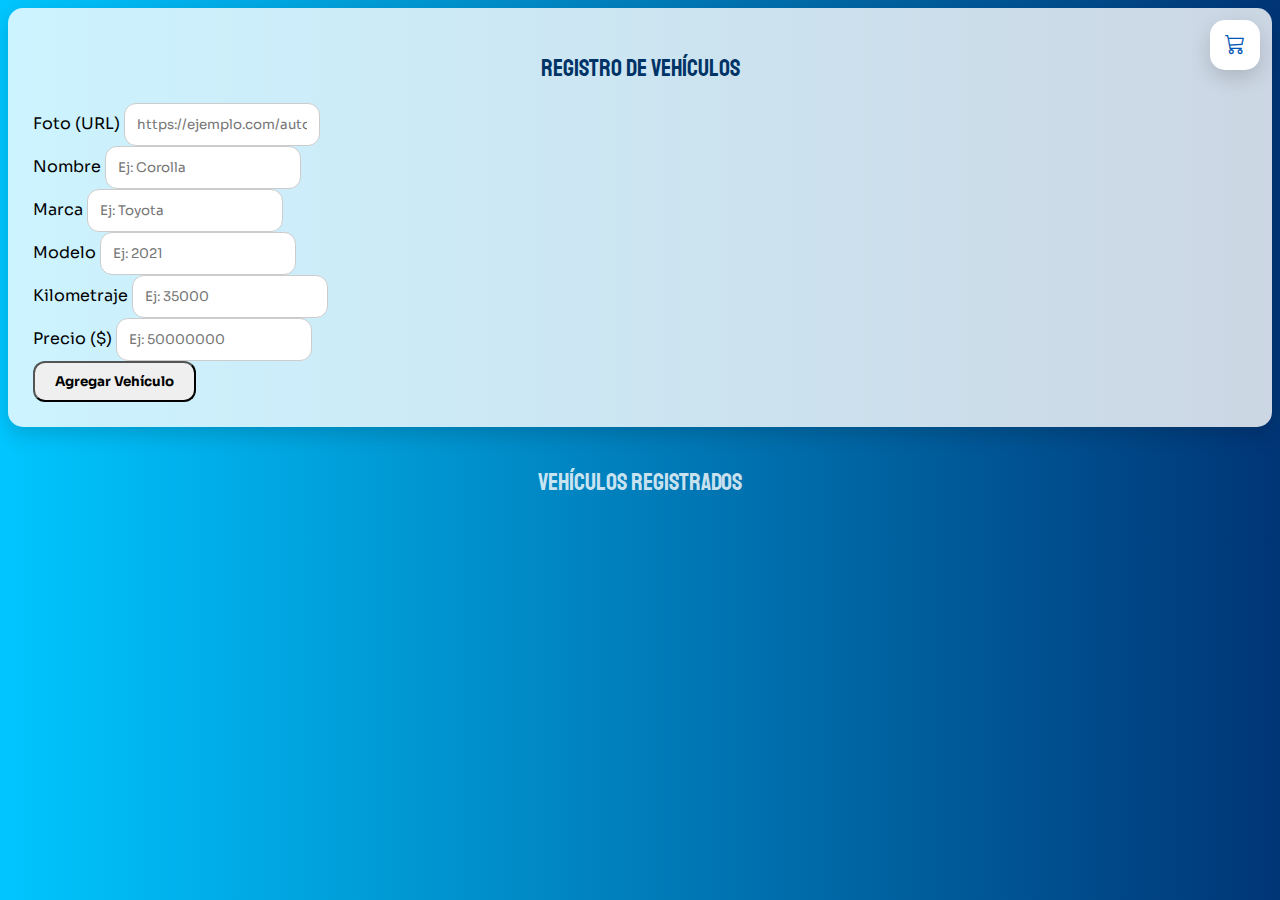
<file: index.html>
<!DOCTYPE html>
<html lang="en">

<head>
    <meta charset="UTF-8">
    <meta name="viewport" content="width=device-width, initial-scale=1.0">
    <title>Base-Vehiculos</title>
    <link href="https://cdn.jsdelivr.net/npm/bootstrap@5.3.8/dist/css/bootstrap.min.css" rel="stylesheet"
        integrity="sha384-sRIl4kxILFvY47J16cr9ZwB07vP4J8+LH7qKQnuqkuIAvNWLzeN8tE5YBujZqJLB" crossorigin="anonymous">
    <link rel="stylesheet" href="css/style.css">
    <link rel="stylesheet" href="https://cdn.jsdelivr.net/npm/bootstrap-icons@1.13.1/font/bootstrap-icons.min.css">
    <link rel="shortcut icon" href="img/coche.png" type="image/x-icon">
</head>

<body>

    <button id="carrito"><i class="bi bi-cart3"></i></button>

    <section class="container my-4">
        <div class="row">
            <!-- Columna izquierda: Formulario -->
            <div class="col-md-6" id="form">
                <h2 class="mb-3">Registro de Vehículos</h2>
                <form id="vehiculo-form">
                    <!-- Foto (URL) -->
                    <div class="mb-3">
                        <label for="foto-v" class="form-label">Foto (URL)</label>
                        <input type="url" id="foto-v" class="form-control"  placeholder="https://ejemplo.com/auto.jpg">
                    </div>

                    <!-- Nombre -->
                    <div class="mb-3">
                        <label for="nombre-v" class="form-label">Nombre</label>
                        <input type="text" id="nombre-v" class="form-control"  placeholder="Ej: Corolla" required>
                    </div>

                    <!-- Marca -->
                    <div class="mb-3">
                        <label for="marca-v" class="form-label">Marca</label>
                        <input type="text" id="marca-v" class="form-control"  placeholder="Ej: Toyota" required>
                    </div>

                    <!-- Modelo -->
                    <div class="mb-3">
                        <label for="modelo-v" class="form-label">Modelo</label>
                        <input type="text" id="modelo-v" class="form-control"  placeholder="Ej: 2021" required>
                    </div>

                    <!-- Kilometraje -->
                    <div class="mb-3">
                        <label for="kilometraje-v" class="form-label">Kilometraje</label>
                        <input type="number" id="kilometraje-v" class="form-control"  placeholder="Ej: 35000" required>
                    </div>

                    <!-- Precio -->
                    <div class="mb-3">
                        <label for="precio-v" class="form-label">Precio ($)</label>
                        <input type="number" id="precio-v" class="form-control"  placeholder="Ej: 50000000" required>
                    </div>

                    <button type="submit" id="ag-v" class="btn btn-primary">Agregar Vehículo</button>
                </form>
            </div>

            <!-- Columna derecha: Contenedor de tarjetas -->
            <div class="col-md-6" id="tarjeta">
                <h2 class="mb-3">Vehículos Registrados</h2>
                <div class="row g-3" id="cont-cards">
                    <!-- Ejemplo de tarjeta -->
                    <!-- <div class="col-md-6 item-vehiculo">
                        <div class="card h-100">
                            <img src="https://www.buyatoyota.com/sharpr/bat/assets/img/vehicle-info/Corolla/2026/hero-image.png" class="card-img-top w-100" alt="Foto vehículo">
                            <div class="card-body">
                                <h3 class="card-title">Corolla</h3>
                                <h4 class="card-subtitle text-muted">Toyota</h4>
                                <h4 class="card-text">Modelo: 2021</h4>
                                <h4 class="card-text">Kilometraje: 35,000 km</h4>
                                <h2 class="text-success">$50,000,000</h2>
                                <div class="d-flex justify-content-between mt-3">
                                    <button class="btn btn-success">Comprar</button>
                                    <button class="btn btn-danger">Eliminar</button>
                                </div>
                            </div>
                        </div> -->
                    <!-- </div> --> 
                    <!-- Aquí se irán agregando las demás tarjetas dinámicamente con JS -->
                </div>
            </div>
        </div>
    </section>

    <div id="panel-carrito">
        <h2 class="mb-3 title-carrito">Carrito</h2>
        <hr>
        <div id="cont-productos">
             <!-- <div class="productos-card container">
                <div class="row">
                    <div class="col-md-4">
                        <img src="https://www.buyatoyota.com/sharpr/bat/assets/img/vehicle-info/Corolla/2026/hero-image.png" class="card-img-top w-100" alt="Foto vehículo">
                    </div>
                    <div class="col-md-6">
                        <h3 class="card-title">Corolla</h3>
                        <h4 class="card-subtitle text-muted">Toyota</h4>
                        <h3 class="text-success">$50,000,000</h3>
                    </div>
                    <div class="col-md-2 boton">
                        <button id="eliminar-carrito" class="btn btn-danger">x</button>
                    </div>
                </div>
             </div> -->
        </div>
        <hr>
        <h2 class="mb-3 total">Total:</h2>
    </div>

    <script src="https://cdn.jsdelivr.net/npm/bootstrap@5.3.8/dist/js/bootstrap.bundle.min.js"
        integrity="sha384-FKyoEForCGlyvwx9Hj09JcYn3nv7wiPVlz7YYwJrWVcXK/BmnVDxM+D2scQbITxI"
        crossorigin="anonymous"></script>
    
    <script src="js/main.js"></script>
</body>

</html>
</file>
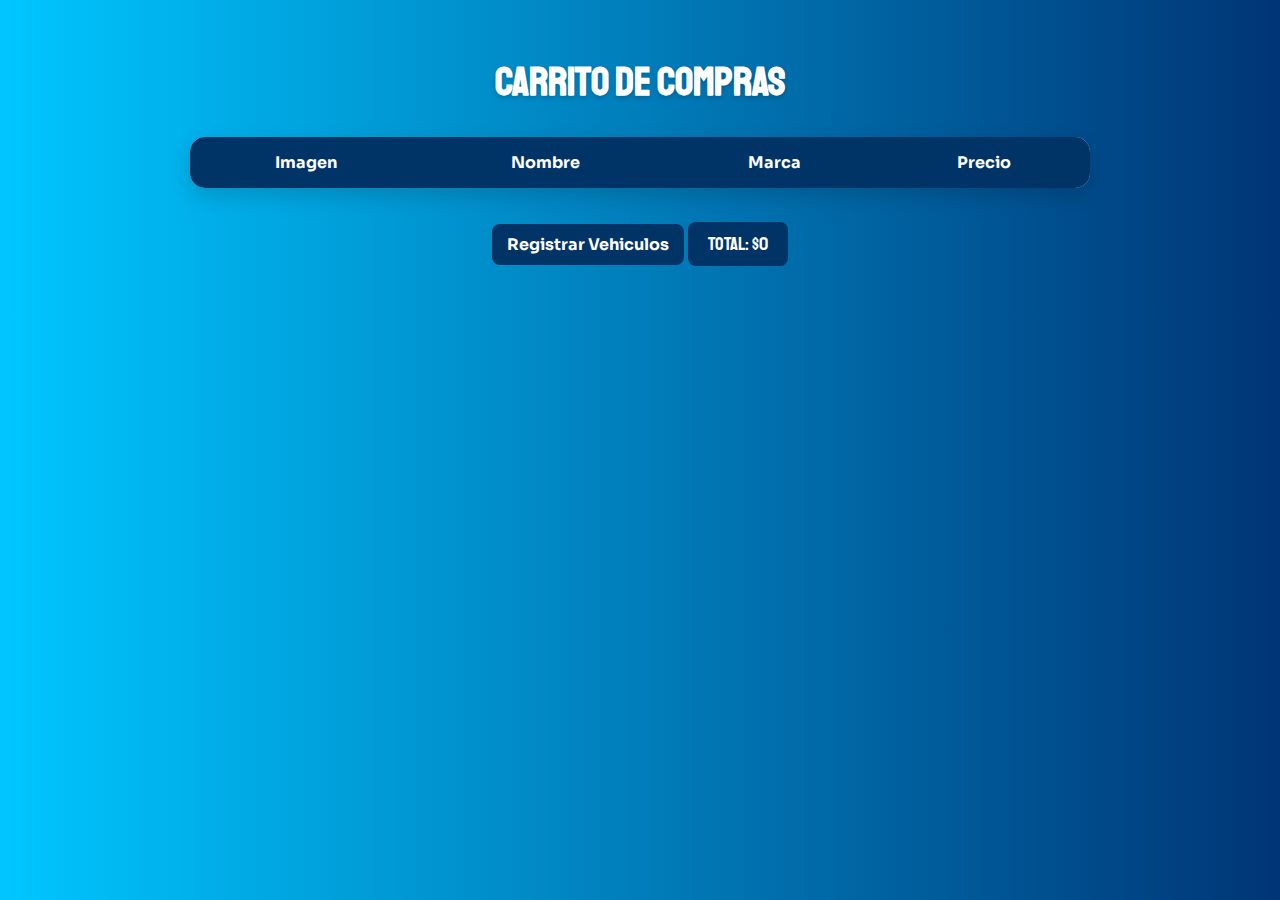
<file: carrito.html>
<!DOCTYPE html>
<html lang="en">
<head>
    <meta charset="UTF-8">
    <meta name="viewport" content="width=device-width, initial-scale=1.0">
    <title>Carrito</title>
    <link rel="stylesheet" href="css/styleCarrito.css">
</head>
<body>

    <h1>Carrito de compras</h1>
    <table id="tabla-carrito">
        <thead>
            <tr>
                <th>Imagen</th>
                <th>Nombre</th>
                <th>Marca</th>
                <th>Precio</th>
            </tr>
        </thead>
        <tbody>
            <!-- Aquí se insertan los productos -->
        </tbody>
    </table>

    <div id="total">
        <a href="index.html">Registrar Vehiculos</a>
    </div>
    

    <script src="js/carrito.js"></script>
</body>
</html>
</file>
<file: css/style.css>
@import url('https://fonts.googleapis.com/css2?family=Staatliches&display=swap');
@import url('https://fonts.googleapis.com/css2?family=Sora:wght@100..800&display=swap');


h1,
h2,
h3,
h4,
h5,
h6 {
    font-family: "Staatliches", sans-serif;
}

p,
a,
button,
li,
label,
input,
select,
textarea,
span {
    font-family: "Sora", sans-serif;
}

*{
    scrollbar-width: none;
}

body {
    background: linear-gradient(to right, #00c6ff, #003576);
}

#carrito{
    width: 50px;
    height: 50px;
    position: absolute;
    top: 0;
    right: 0;
    margin: 20px 20px;
    border-radius: 15px;
    border: 0 transparent;
    background: #ffffff;
    color: #0056b3;
    box-shadow: 0 8px 20px rgba(0, 0, 0, 0.15);
    transition: .4s;
}

#carrito:hover{
    background-color: #ffffffcf;
    transform: scale(1.1);
}

#carrito .bi-cart3{
    font-size: 20px;
}
.bi::before, [class*=" bi-"]::before, [class^=bi-]::before{
    font-weight: 500 !important;  
}

/* Sección principal */
#form {
    background: #ffffffcc; /* blanco semi-transparente */
    border-radius: 15px;
    padding: 25px;
    box-shadow: 0 8px 20px rgba(0, 0, 0, 0.15);
}

/* Títulos */
h2 {
    font-weight: 500;
    color: #003366;
    text-align: center;
}

/* Inputs */
.form-control {
    border-radius: 12px;
    border: 1px solid #ccc;
    padding: 12px;
    transition: 0.3s;
}

.form-control:focus {
    border-color: #0072ff;
    box-shadow: 0 0 8px rgba(0, 114, 255, 0.5);
}

/* Botón principal */
#ag-v {
    border-radius: 12px;
    font-weight: bold;
    padding: 10px 20px;
    transition: 0.3s;
}

#ag-v:hover {
    background-color: #0056b3;
    transform: scale(1.05);
}

/* Tarjetas de vehículos */
#tarjeta .mb-3{
    padding: 20px;
    color: #ffffffcc;
}

.card {
    border-radius: 15px;
    overflow: hidden;
    transition: transform 0.2s ease, box-shadow 0.2s ease;
}

.card:hover {
    transform: translateY(-5px);
    box-shadow: 0 10px 25px rgba(0, 0, 0, 0.2);
}

#panel-carrito {
    position: fixed;
    width: 30%;
    height: 90%;
    background: #ffffff;
    padding: 25px 10px;
    border-radius: 15px;
    top: 80px;
    right: -500px;
    align-items: center;
    display: flex;
    /* Flexbox */
    flex-direction: column;
    box-shadow: 0 0px 20px rgba(0, 0, 0, 0.178);
}

#panel-carrito.active{
    right: 0;
    position: absolute;
}

#panel-carrito h2.title-carrito {
    border-bottom: 2px solid #003366;
    padding-top: 20px;
    padding-bottom: 20px;
}

#cont-productos {
    flex: 1;
    /* Ocupa todo el espacio disponible */
    overflow-y: auto;
    display: flex;
    flex-direction: column;
    /* Para que los productos se apilen uno debajo del otro */
    align-items: center;
    /* Centra horizontalmente las cards */
}

#panel-carrito .productos-card {
    position: relative;
    width: 100%;
    max-width: 95%;
    /* Evita que pegue a los bordes */
    display: flex;
    padding: 10px 10px;
    margin: 10px 0;
    border-radius: 15px;
    box-shadow: 0 0px 20px rgba(0, 0, 0, 0.178);
    transition: .4s;
}

#panel-carrito .productos-card:hover {
    transform: translateX(-10px);
}

/* Columna del botón (para alinearlo al fondo) */
#panel-carrito .productos-card .boton {
    display: flex;
    flex-direction: column;
    justify-content: flex-end;
    /* lo manda al fondo */
    align-items: flex-end;
    /* lo alinea a la derecha */
}

/* Botón de eliminar */
#eliminar-carrito {
    width: 40px;
    height: 40px;
    font-weight: bold;
    display: flex;
    align-items: center;
    justify-content: center;
    padding: 0;
    transition: .4s;
}

#eliminar-carrito:hover {
    transform: scale(1.1);
}

a {
  display: inline-block;
  margin-top: 18px;
  text-decoration: none;
  color: #fff;
  background: #003366;
  padding: 10px 15px;
  border-radius: 8px;
  font-weight: bold;
  transition: 0.3s;
}

#total-carrito h2.total {
    border-top: 2px solid #003366;
    padding-top: 20px;
    margin-top: auto;
    /* ya lo tienes para empujar abajo */
    align-self: stretch;
    /* hace que el h2 ocupe todo el ancho del panel */
    text-align: left;
    /* ahora el texto queda al inicio (izquierda) */
    padding-left: 10px;
    /* opcional — ajusta para alinearlo con el contenido */
    box-sizing: border-box;
}
</file>
<file: css/styleCarrito.css>
@import url('https://fonts.googleapis.com/css2?family=Staatliches&display=swap');
@import url('https://fonts.googleapis.com/css2?family=Sora:wght@100..800&display=swap');

h1,
h2,
h3,
h4,
h5,
h6 {
    font-family: "Staatliches", sans-serif;
}

p,
a,
button,
li,
label,
input,
select,
textarea,
span,
td,
th {
    font-family: "Sora", sans-serif;
}

* {
    scrollbar-width: none;
    box-sizing: border-box;
}

body {
    background: linear-gradient(to right, #00c6ff, #003576);
    margin: 0;
    padding: 30px;
    color: #003366;
}

/* Título */
h1 {
    text-align: center;
    color: #fff;
    margin-bottom: 30px;
    font-size: 2.5rem;
    text-shadow: 0 2px 5px rgba(0, 0, 0, 0.2);
}

/* Tabla carrito */
#tabla-carrito {
    width: 100%;
    max-width: 900px;
    margin: 0 auto;
    border-collapse: collapse;
    border-radius: 15px;
    overflow: hidden;
    box-shadow: 0 8px 20px rgba(0, 0, 0, 0.15);
    background: #ffffffcc;
    /* blanco semi-transparente */
}

#tabla-carrito thead {
    background: #003366;
    color: #fff;
}

#tabla-carrito th,
#tabla-carrito td {
    padding: 15px;
    text-align: center;
}

#tabla-carrito tbody tr {
    transition: background 0.3s, transform 0.2s;
}

#tabla-carrito tbody tr:hover {
    background: rgba(0, 114, 255, 0.1);
    transform: scale(1.01);
}

/* Imagen dentro de la tabla */
#tabla-carrito td img {
    width: 60px;
    height: auto;
    border-radius: 10px;
    box-shadow: 0 2px 6px rgba(0, 0, 0, 0.15);
}

/* Total */
#total {
    max-width: 900px;
    margin: 15px auto 0 auto; /* queda debajo de la tabla */
    text-align: center;
}

#total h3 {
    display: inline-block;
    background: #003366;
    color: #fff;
    padding: 10px 20px;
    border-radius: 8px;
    font-weight: 300;
}

a {
  display: inline-block;
  margin-top: 0; /* ya no hace falta el margin grande */
  text-decoration: none;
  color: #fff;
  background: #003366;
  padding: 10px 15px;
  border-radius: 8px;
  font-weight: bold;
  transition: 0.3s;
}
</file>
